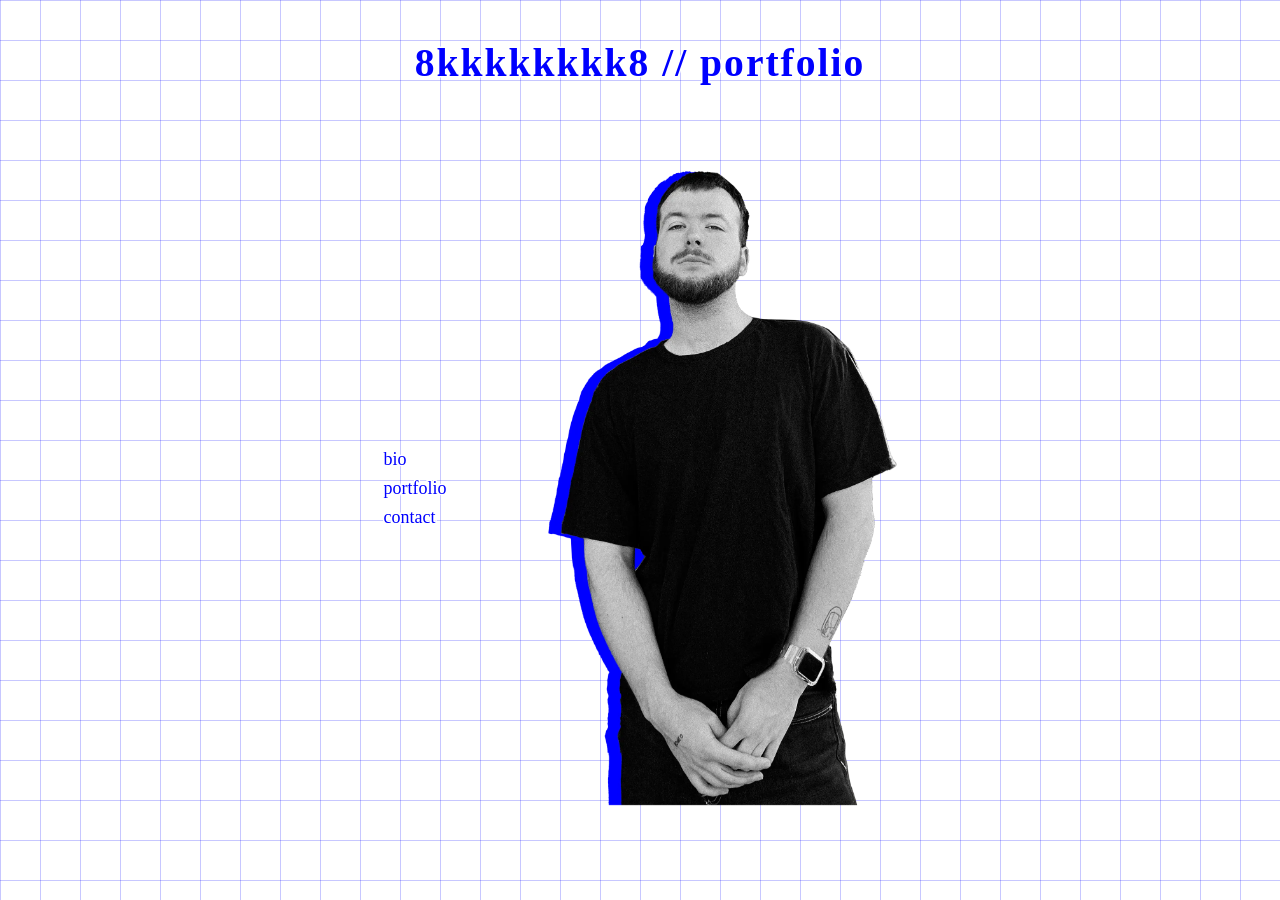
<file: index.html>
<!DOCTYPE html>
<html lang="cs">
<head>
    <meta charset="UTF-8">
    <meta name="viewport" content="width=device-width, initial-scale=1.0">
    <title>8kkkkkkkk8</title>
    <link rel="stylesheet" href="style.css">
</head>
<body class="home-page">

    <div class="home-container">
        
        <!-- 1. Nadpis nahoře (stejně jako na podstránkách) -->
        <header class="subpage-header">
            <h1><a href="index.html">8kkkkkkkk8  //  portfolio</a></h1>
        </header>

        <!-- 2. Střední část: Menu vlevo, fotka vpravo -->
        <main class="home-content-grid">
            <nav class="home-menu">
                <ul>
                    <li><a href="bio.html">bio</a></li>
                    <li><a href="portfolio.html">portfolio</a></li>
                    <li><a href="contact.html">contact</a></li>
                </ul>
            </nav>
            <div class="home-photo">
                <img src="img/portrait01.webp" alt="Moje fotka" class="portrait" style="max-width: 350px; width: 100%; height: auto; display: block;">
            </div>
        </main>

        <!-- Prázdný element pro optické vyvážení středu -->
        <div></div>

    </div>

</body>
</html>
</file>
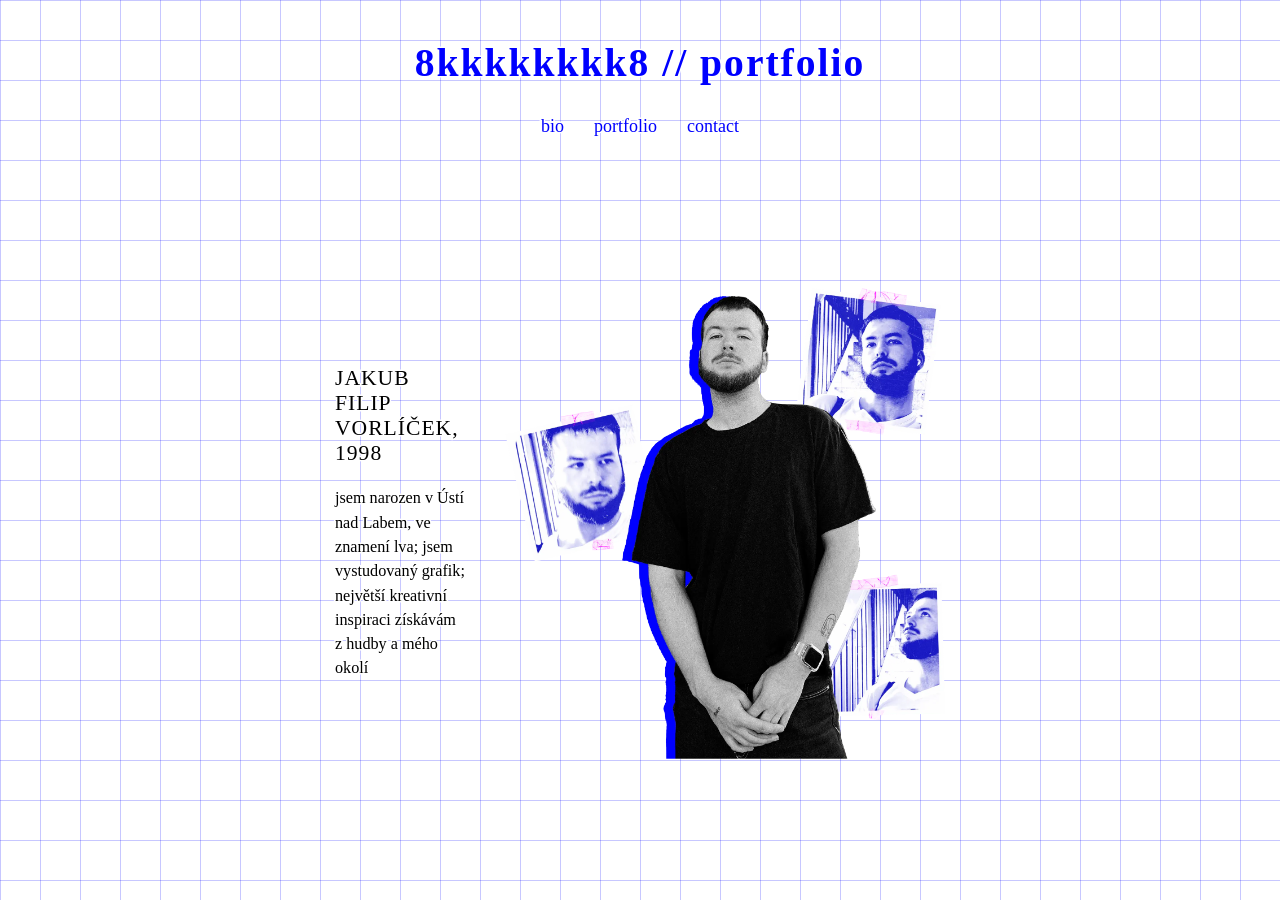
<file: bio.html>
<!DOCTYPE html>
<html lang="cs">
<head>
    <meta charset="UTF-8">
    <meta name="viewport" content="width=device-width, initial-scale=1.0">
    <title>8kkkkkkkk8 - Bio</title>
    <link rel="stylesheet" href="style.css">
</head>
<body class="locked-page">

    <div class="locked-container">
        
        <!-- Nahoře pevně nadpis a menu -->
        <div class="locked-top">
            <header class="subpage-header">
                <h1><a href="index.html">8kkkkkkkk8  //  portfolio</a></h1>
            </header>
            <nav class="subpage-menu">
                <ul>
                    <li><a href="bio.html">bio</a></li>
                    <li><a href="portfolio.html">portfolio</a></li>
                    <li><a href="contact.html">contact</a></li>
                </ul>
            </nav>
        </div>

        <!-- Dvousloupcový obsah: vlevo text, vpravo fotka -->
        <main class="locked-content">
            <div class="bio-grid">
                
                <!-- Levý sloupec: Text -->
                <div class="bio-text">
                    <h2>JAKUB FILIP VORLÍČEK, 1998</h2>
                    <p>jsem narozen v Ústí nad Labem, ve znamení lva; jsem vystudovaný grafik; největší kreativní inspiraci získávám z hudby a mého okolí</p>
                </div>

                <!-- Pravý sloupec: Fotka (můžeš změnit název souboru fotky podle potřeby) -->
                <div class="bio-photo-container">
                    <img src="img/portrait02.webp" alt="Jakub Filip Vorlíček" class="bio-photo">
                </div>

            </div>
        </main>

        <!-- Prázdný element pro optické vyvážení středu -->
        <div></div>

    </div>

</body>
</html>
</file>
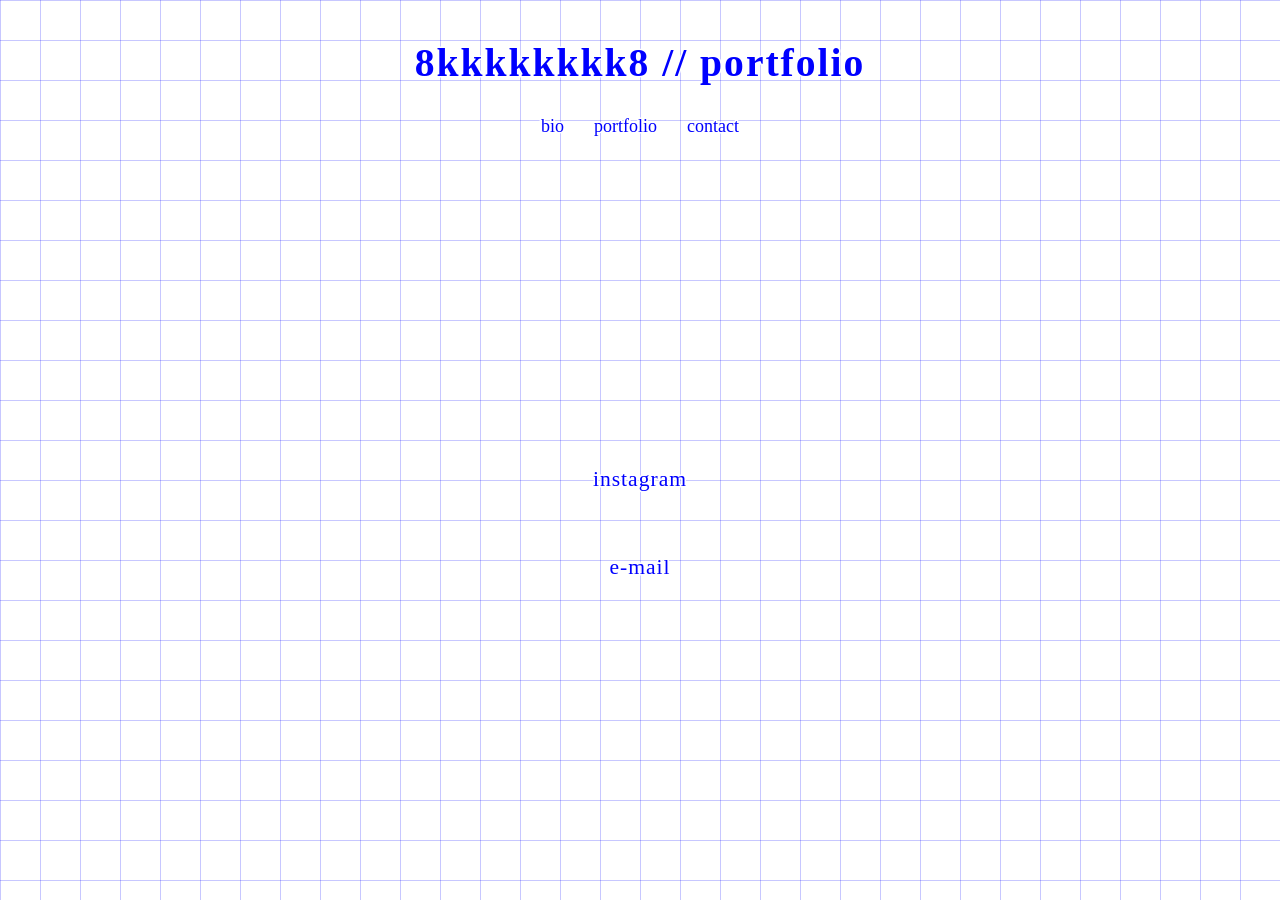
<file: contact.html>
<!DOCTYPE html>
<html lang="cs">
<head>
    <meta charset="UTF-8">
    <meta name="viewport" content="width=device-width, initial-scale=1.0">
    <title>8kkkkkkkk8 - Contact</title>
    <link rel="stylesheet" href="style.css">
</head>
<body class="locked-page">

    <div class="locked-container">
        
        <!-- Nahoře pevně nadpis a menu -->
        <div class="locked-top">
            <header class="subpage-header">
                <h1><a href="index.html">8kkkkkkkk8  //  portfolio</a></h1>
            </header>
            <nav class="subpage-menu">
                <ul>
                    <li><a href="bio.html">bio</a></li>
                    <li><a href="portfolio.html">portfolio</a></li>
                    <li><a href="contact.html">contact</a></li>
                </ul>
            </nav>
        </div>

        <!-- Střední část: Kontaktní odkazy -->
        <main class="locked-content">
            <div class="contact-content">
                <p class="contact-link">
                    <a href="https://instagram.com/kkkkkkkkuba" target="_blank" rel="noopener noreferrer">instagram</a>
                </p>
                <p class="contact-link">
                    <a href="mailto:kubaapa@gmail.com">e-mail</a>
                </p>
            </div>
        </main>

        <!-- Prázdný element pro optické vyvážení středu -->
        <div></div>

    </div>

</body>
</html>
</file>
<file: style.css>
/* ==========================================================
   1. ZÁKLADNÍ NASTAVENÍ A POZADÍ
   ================================================---------- */
html, body {
    width: 100%;
    min-height: 100vh;
    margin: 0;
    padding: 0;
    background-color: #ffffff;
    
    /* Modrá mřížka na pozadí - nastavená jako statická (fixed) */
    background-image: 
        linear-gradient(to right, rgba(0, 0, 255, 0.22) 1px, transparent 1px),
        linear-gradient(to bottom, rgba(0, 0, 255, 0.22) 1px, transparent 1px);
    background-size: 40px 40px; 
    background-attachment: fixed;
    
    color: #000000;
    font-family: "Times New Roman", Times, serif;
    font-size: 18px;
    overflow: auto;
}


/* ==========================================================
   2. TYPOGRAFIE, OBRYSY A ODKAZY (globální styly)
   ================================================---------- */

body, h1, a, li, 
.subpage-header h1, .subpage-menu a {
    -webkit-text-stroke: 3px #ffffff;
    paint-order: stroke fill;
}

a {
    color: #0000ff;
    text-decoration: none; 
}

a:hover {
    color: #0000ff;
    text-decoration: line-through;
    text-decoration-color: #ff00ff;
}

nav ul, .subpage-menu ul {
    list-style-type: none;
    padding: 0;
    margin: 0;
}


/* ==========================================================
   3. HLAVNÍ STRÁNKA
   ================================================---------- */
body.home-page {
    overflow: hidden !important;
    height: 100vh;
}

.home-container {
    width: 100%;
    max-width: 750px;
    height: 100vh;
    margin: 0 auto;
    box-sizing: border-box;
    padding: 40px 20px;
    display: flex;
    flex-direction: column;
    justify-content: space-between; 
    align-items: center;
}

.home-content-grid {
    display: grid;
    grid-template-columns: auto auto;
    gap: 100px;
    align-items: center;
    width: 100%;
    justify-content: center;
    margin: auto 0;
}

.home-menu ul {
    text-align: left;
}

.home-menu li {
    margin-bottom: 8px; 
}
.home-menu li:last-child {
    margin-bottom: 0; 
}

.moje-fotka {
    width: 100%;        
    max-width: 320px;  
    height: auto;      
    display: block;    
    border: none;      
    background: none;  
}


/* ==========================================================
   4. PODSTRÁNKY - PORTFOLIO (Nastaveno na 700px)
   ================================================---------- */
.subpage-container {
    width: 100%;
    max-width: 700px;
    margin: 0 auto;
    box-sizing: border-box;
    padding: 40px 20px;
    display: flex;
    flex-direction: column;
    align-items: center;
}

.subpage-header {
    margin-bottom: 30px;
    text-align: center;
}

.subpage-header h1 {
    font-size: 2.2em;
    margin: 0;
    letter-spacing: 2px;
}

.subpage-menu {
    margin-bottom: 50px;
}

.subpage-menu ul {
    display: flex;
    gap: 30px;
    justify-content: center;
}

.subpage-content {
    width: 100%;
    text-align: center;
}


/* ==========================================================
   5. PODSTRÁNKY - BIO & CONTACT
   ================================================---------- */
body.locked-page {
    overflow: hidden !important;
    height: 100vh;
}

.locked-container {
    width: 100%;
    max-width: 650px;
    height: 100vh;
    margin: 0 auto;
    box-sizing: border-box;
    padding: 40px 20px;
    display: flex;
    flex-direction: column;
    justify-content: space-between; 
    align-items: center;
}

.locked-top {
    display: flex;
    flex-direction: column;
    align-items: center;
    width: 100%;
}

.locked-content {
    width: 100%;
    text-align: center;
    margin: auto 0;
}


/* ==========================================================
   6. SPECIFICKÉ KOMPONENTY
   ================================================---------- */
@keyframes fadeIn {
    from { opacity: 0; }
    to { opacity: 1; }
}

body {
    animation: fadeIn 0.4s ease-in-out;
}

.bio-grid {
    display: grid;
    grid-template-columns: 1fr auto;
    gap: 40px;
    align-items: center;
    width: 100%;
    max-width: 800px;
    text-align: left;
}

.bio-text h2 {
    font-size: 1.2em;
    font-weight: normal;
    margin: 0 0 20px 0;
    letter-spacing: 1px;
}

.bio-text p {
    font-size: 0.9em;
    line-height: 1.5;
    margin: 0;
}

.bio-photo {
    width: 100%;
    max-width: 440px;
    height: auto;
    display: block;
}

.contact-content {
    display: flex;
    flex-direction: column;
    align-items: center;
    gap: 20px;
}

.contact-link {
    font-size: 1.2em;
    letter-spacing: 1px;
}

/* --- Styly pro sekci Portfolio --- */
.portfolio-project {
    width: 100%;
    max-width: 700px;
    margin-bottom: 80px;
    text-align: left;
}

.project-header-grid {
    display: grid;
    grid-template-columns: 1fr 1fr;
    gap: 40px;
    align-items: start;
    margin-bottom: 40px;
}

.project-title {
    text-align: left;
}

.project-title a {
    font-size: 1.15em;
    letter-spacing: 1px;
    font-weight: 700;
}

.project-description {
    text-align: right;
}

.project-description p {
    font-size: 0.85em;
    line-height: 1.5;
    margin: 0;
}

/* Hlavní obrázek v projektu */
.project-gallery img {
    width: 100%;
    max-width: 500px;
    height: auto;
    display: block;
    margin: 0 auto;
    cursor: pointer;
}

/* --- GALERIE VARIANTY --- */

/* 1. Varianta 2x2 (Projekt 1) */
.project-gallery.gallery-2x2 {
    display: grid;
    grid-template-columns: repeat(2, 1fr);
    gap: 20px;
}

.project-gallery.gallery-2x2 img {
    width: 100%;
    max-width: 320px; 
    height: auto;
    display: block;
    margin: 0 auto;
    cursor: pointer;
}

/* 2. Varianta 3 sloupce (Projekt 5 a Ebooky) - Zachovaný poměr stran + centrování poslední řady */
.project-gallery.gallery-3cols {
    display: flex;
    flex-wrap: wrap;
    justify-content: center;
    gap: 12px;
}

.project-gallery.gallery-3cols img {
    width: calc(33.333% - 8px); /* 3 sloupce s mezerou */
    height: auto;               /* Původní poměr stran zachován */
    display: block;
    cursor: pointer;
}

/* 3. Horizontální pás (Projekt 3) */
.project-gallery.gallery-row {
    display: flex;
    gap: 15px;
    overflow-x: auto;
    overflow-y: hidden;
    padding-bottom: 10px;
    margin-top: 25px;
    scrollbar-width: thin;
}

.project-gallery.gallery-row img {
    height: 250px;
    width: auto;
    max-width: none;
    flex-shrink: 0;
    display: block;
    margin: 0;
    cursor: pointer;
}

/* 4. Dvousloupcový layout pro Projekt 4 (Ebook CZ: Vlevo video, vpravo mřížka) */
.project-split-layout {
    display: grid;
    grid-template-columns: 1fr 1.8fr; 
    gap: 20px;
    align-items: center; 
    margin-bottom: 40px; 
}

.project-split-layout video {
    width: 100%;
    height: auto;
    display: block;
    cursor: pointer;
}

/* 5. Zrcadlový dvousloupcový layout (Ebook EN: Vlevo mřížka, vpravo video) */
.project-split-layout.mirrored {
    grid-template-columns: 1.8fr 1fr; /* Mřížka širší, video užší */
}

/* Běžné video na šířku (Projekt 2) */
.project-gallery video {
    width: 100%;
    max-width: 500px;
    height: auto;
    display: block;
    margin: 0 auto;
    cursor: pointer;
    grid-column: 1 / -1; 
}

/* --- Lightbox pro zvětšení obrázku/videa --- */
.lightbox-modal {
    display: none;
    position: fixed;
    z-index: 9999;
    top: 0;
    left: 0;
    width: 100%;
    height: 100%;
    background-color: rgba(0, 0, 0, 0.85);
    justify-content: center;
    align-items: center;
    cursor: pointer;
}

.lightbox-modal img {
    max-width: 90%;
    max-height: 90vh;
    object-fit: contain;
    display: block;
}
</file>
